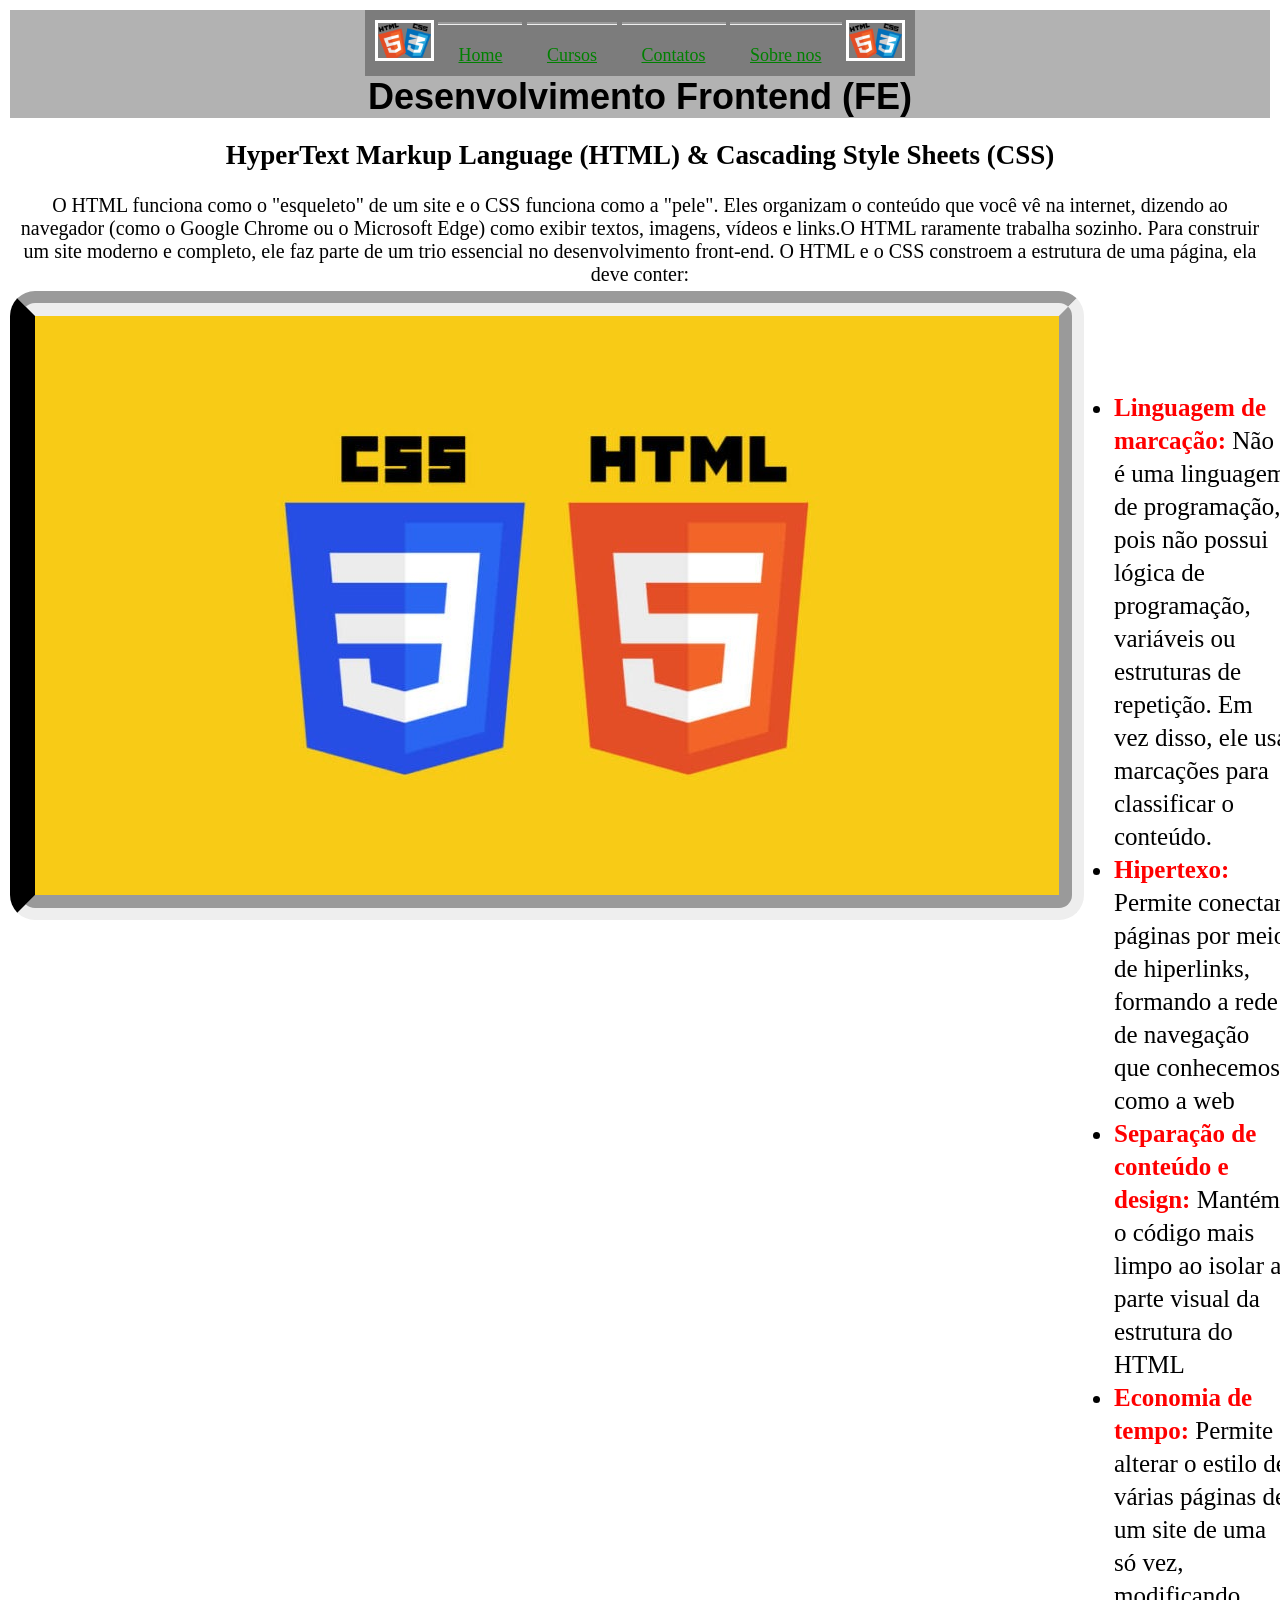
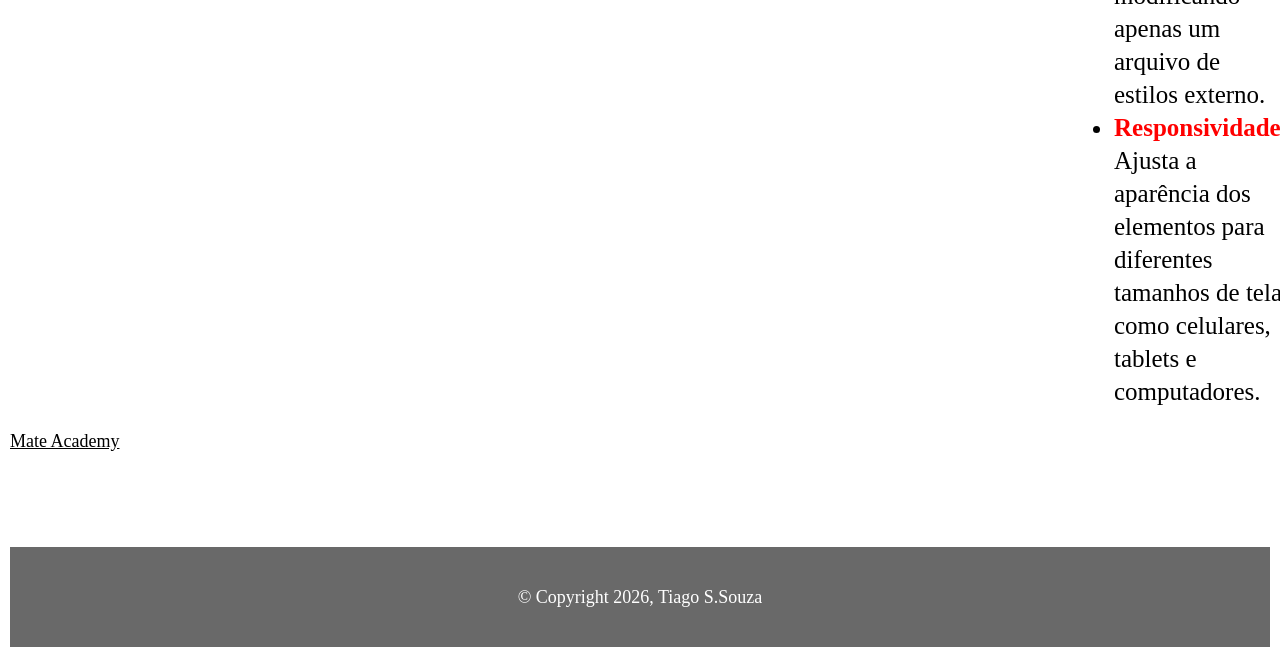
<file: index.html>
<!-- #region HEAD-->
<!DOCTYPE html>
<html lang="pt-BR">
<head>
    <meta charset="UTF-8">
    <meta name="viewport" content="width=device-width, initial-scale=1.0">
    <title>Mate Academy</title>
    <link rel="icon" href="img/logo.png">
    <link rel="stylesheet" href="normalize.css">
    <link rel="stylesheet" href="style.css">
    
    
  <link rel="preconnect" href="https://fonts.googleapis.com">
  <link rel="preconnect" href="https://fonts.gstatic.com" crossorigin>
  <link href="https://fonts.googleapis.com/css2?family=Roboto:wght@100&display=swap" rel="stylesheet">
</head>

<body>
    <header>
        
      <div class="nav">
        <img src="img/logohc.png" class="logo_nav" alt="">
        <a class="nav_link" href="index.html" >Home</a>
        <a class="nav_link" href="courses.html" >Cursos</a>
        <a class="nav_link" href="contacts.html" >Contatos</a>
        <a class="nav_link" href="about.html" >Sobre nos</a>
    <img src="img/logohc.png" class="logo_nav" alt="">
    </div>
    
    </header>
    <main>
    <h1>Desenvolvimento Frontend (FE) </h1>
    <h2>HyperText Markup Language (HTML) & Cascading Style Sheets (CSS)</h2>
    <p class="message">O HTML funciona como o "esqueleto" de um site e o CSS funciona como a "pele". Eles organizam o conteúdo que você vê na internet, dizendo ao navegador (como o Google Chrome ou o Microsoft Edge) como exibir textos, imagens, vídeos e links.O HTML raramente trabalha sozinho. Para construir um site moderno e completo, ele faz parte de um trio essencial no desenvolvimento front-end. 
    O HTML e o CSS constroem a estrutura de uma página, ela deve conter:</p>
 <div class="inline">    
<a href="https://mate.academy/pt-br" target="_blank">
    <img class="frontimage" src="img/site-html-css-1024x579-1.jpg" alt="Logo da mate academy" title="HTML e CSS são legais"></a><br>
<ul>   <li><strong>Linguagem de marcação:</strong> Não é uma linguagem de programação, pois não possui lógica de programação, variáveis ou estruturas de repetição. Em vez disso, ele usa marcações para classificar o conteúdo.</li>
    <li><strong> Hipertexo: </strong>Permite conectar páginas por meio de hiperlinks, formando a rede de navegação que conhecemos como a web</li>
    <li><strong>Separação de conteúdo e design:</strong> Mantém o código mais limpo ao isolar a parte visual da estrutura do HTML</li><li>
     <strong>Economia de tempo:</strong> Permite alterar o estilo de várias páginas de um site de uma só vez, modificando apenas um arquivo de estilos externo.   
    </li><li>
       <strong>Responsividade:</strong> Ajusta a aparência dos elementos para diferentes tamanhos de tela, como celulares, tablets e computadores.  
    </li></ul></div>

<a href="https://mate.academy/pt-br" target="_blank">Mate Academy</a>

</main>

    
    
<footer><div class="footer">© Copyright 2026, Tiago S.Souza
    <img src="./img/iconinsta.png">
    <img src="./img/zapicon.png">
    <img src="./img/logoface.jpg" alt=""></div>    
    </footer>
</body>
</html>
</file>
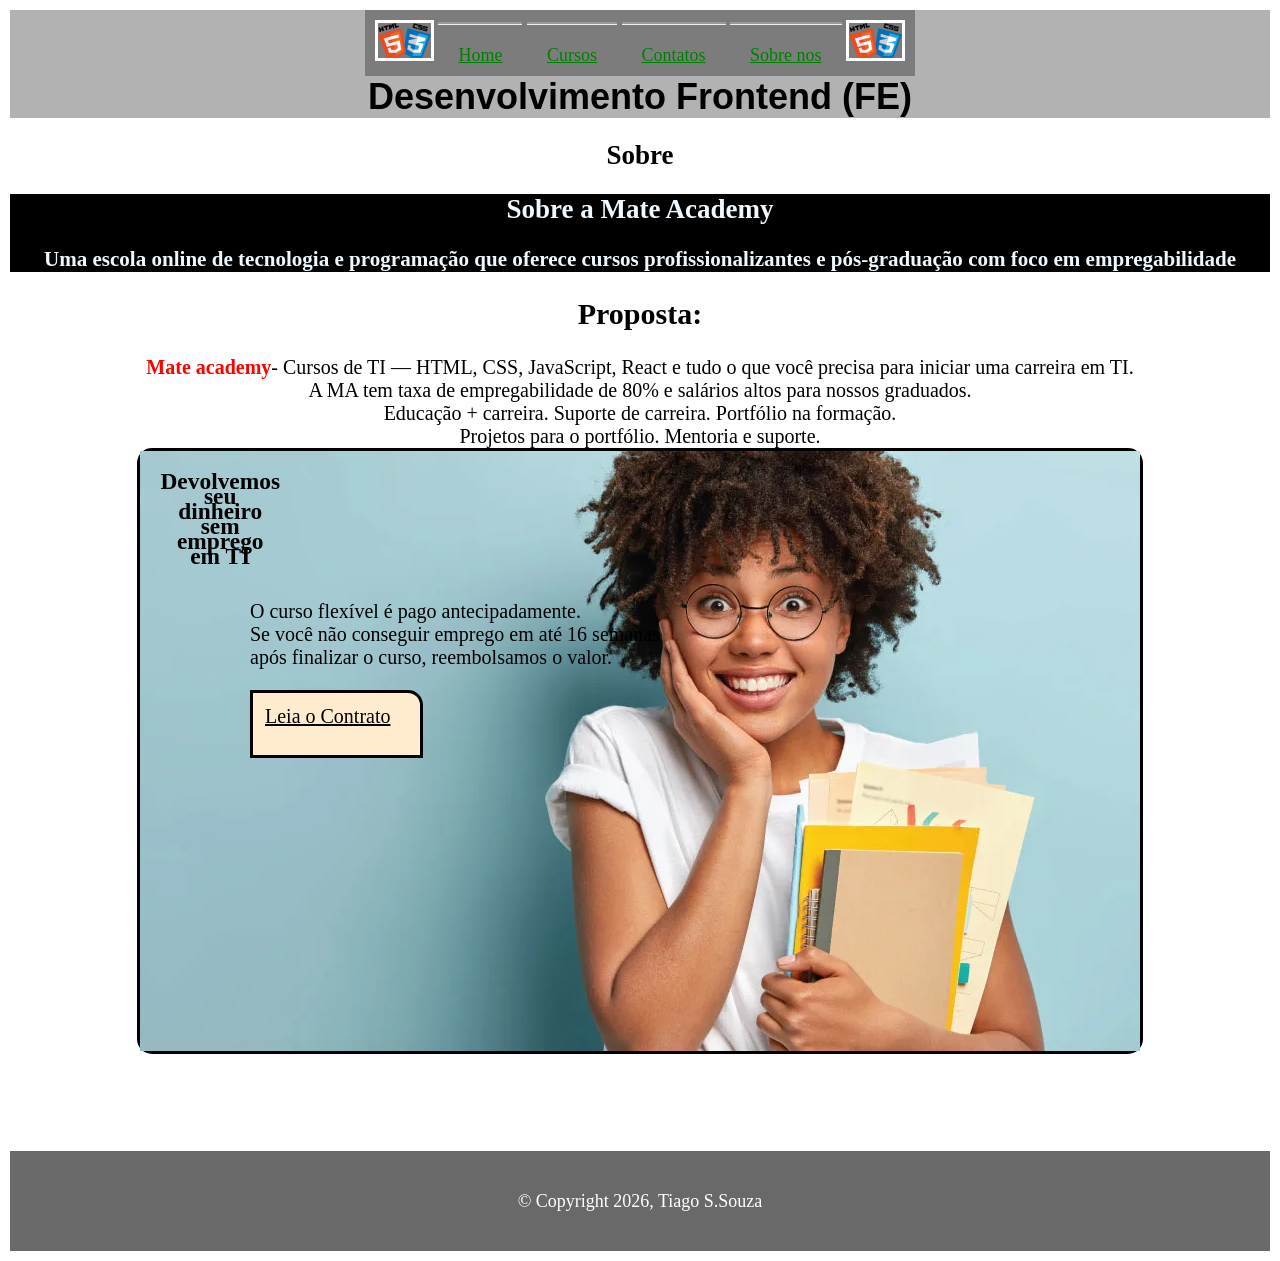
<file: about.html>
<!-- #region HEAD-->
<!DOCTYPE html>
<html lang="pt-BR">
<head>
    <meta charset="UTF-8">
    <meta name="viewport" content="width=device-width, initial-scale=1.0">
    <title>Sobre nos</title>
    <link rel="icon" href="img/logo.png">
    <link rel="stylesheet" href="normalize.css">
    <link rel="stylesheet" href="style.css">
    
    
  <link rel="preconnect" href="https://fonts.googleapis.com">
  <link rel="preconnect" href="https://fonts.gstatic.com" crossorigin>
  <link href="https://fonts.googleapis.com/css2?family=Roboto:wght@100&display=swap" rel="stylesheet">
</head>

<body>
    <header>
        
      <div class="nav">
        <img src="img/logohc.png" class="logo_nav" alt="">
        <a class="nav_link" href="index.html" >Home</a>
        <a class="nav_link" href="courses.html" >Cursos</a>
        <a class="nav_link" href="contacts.html" >Contatos</a>
        <a class="nav_link" href="about.html" >Sobre nos</a>
    <img src="img/logohc.png" class="logo_nav" alt="">
    </div>
    
    </header>
    <main>
    <h1>Desenvolvimento Frontend (FE) </h1>
    <h2>Sobre</h2>
    <section class="about container1">
        <h2>Sobre a Mate Academy</h2></b>
        <h3>Uma escola online de tecnologia e programação que oferece cursos profissionalizantes e pós-graduação com foco em empregabilidade</h3>
    </section>
    <section class="container2">
        <h2>Proposta:</h2>
        <p><strong>Mate academy</strong>- Cursos de TI — HTML, CSS, JavaScript, React e tudo o que você 
            precisa para iniciar uma carreira em TI.</br> A MA tem taxa de empregabilidade de
             80% e
             salários altos para nossos graduados.</br>
             Educação + carreira. Suporte de carreira. Portfólio na formação.</br> Projetos para 
             o portfólio. Mentoria e suporte.</p>
             <div class="imgem_descricao">
                <h3 class="texto_imagem">Devolvemos seu dinheiro sem emprego em TI</h3>
                <img src="./img/beneficios-dos-estudantes-universitarios.jpg.webp" alt="Imagem de estudante">
            <p>O curso flexível é pago antecipadamente.</br> Se você não conseguir 
                emprego em até 16 semanas </br>após finalizar o curso, reembolsamos
                 o valor.<br>
                <a class="contrato" href="https://mate.academy/pt-br/agreement/flex?_gl=1*o3qkf8*_up*MQ..*_gs*MQ..&gclid=Cj0KCQjwt9jVBhDXARIsAFSP-6fNprdGlMR7SJ7jMlQ9A1BWSTx0AA3RZQticd7gH_-0bwmQqiKlrcwaAjS5EALw_wcB&gbraid=0AAAAAofUWTLwKonfn8-PpXuiygyp_M_a8">Leia o Contrato</a></p>
            
            </div>
    </section>
    <img id="ifs" src="./img/dez-livros-para-ler-aprenda-sobre-educacao-financeira-e-investimentos-506x529.jpg" alt="figura de livros"  >
    <a id="contrato2" href="https://mate.academy/pt-br/agreement/flex?_gl=1*o3qkf8*_up*MQ..*_gs*MQ..&gclid=Cj0KCQjwt9jVBhDXARIsAFSP-6fNprdGlMR7SJ7jMlQ9A1BWSTx0AA3RZQticd7gH_-0bwmQqiKlrcwaAjS5EALw_wcB&gbraid=0AAAAAofUWTLwKonfn8-PpXuiygyp_M_a8">Leia o Contrato</a>
 
</main>
<img class="zap" src="./img/zapicon.png">
<footer><div class="footer">© Copyright 2026, Tiago S.Souza<img src="./img/iconinsta.png"><img src="./img/zapicon.png"><img src="./img/logoface.jpg" alt=""></div>    
    </footer>
</body>
</file>
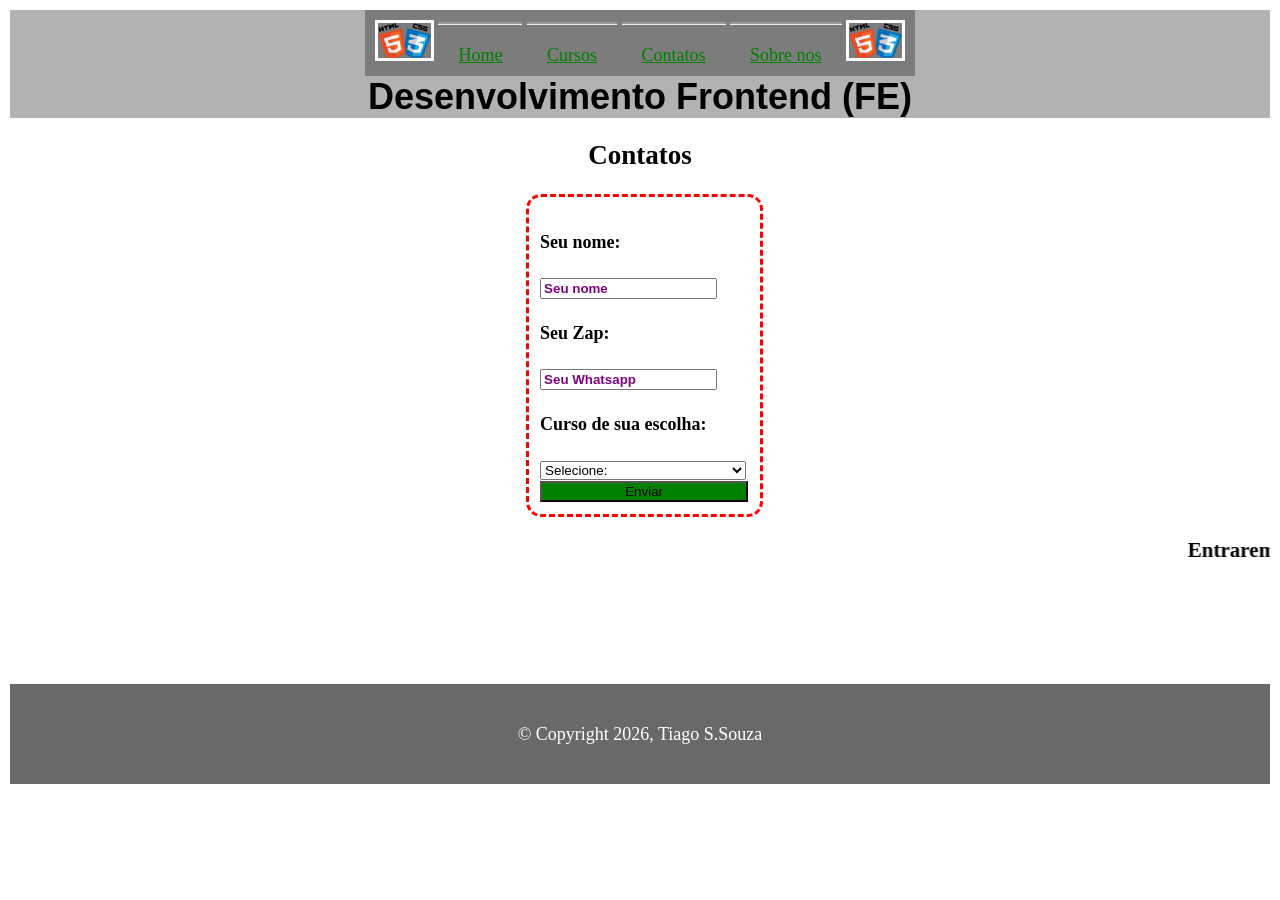
<file: contacts.html>
<!-- #region HEAD-->
<!DOCTYPE html>
<html lang="pt-BR">
<head>
    <meta charset="UTF-8">
    <meta name="viewport" content="width=device-width, initial-scale=1.0">
    <title>Contatos</title>
    <link rel="icon" href="img/logo.png">
    <link rel="stylesheet" href="normalize.css">
    <link rel="stylesheet" href="style.css">
    
   
  <link rel="preconnect" href="https://fonts.googleapis.com">
  <link rel="preconnect" href="https://fonts.gstatic.com" crossorigin>
  <link href="https://fonts.googleapis.com/css2?family=Roboto:wght@100&display=swap" rel="stylesheet">

</style>
</head>

<body id="imagem_fundo">
    <header>
        
      <div class="nav">
        <img src="img/logohc.png" class="logo_nav" alt="">
        <a class="nav_link" href="index.html" >Home</a>
        <a class="nav_link" href="courses.html" >Cursos</a>
        <a class="nav_link" href="contacts.html" >Contatos</a>
        <a class="nav_link" href="about.html" >Sobre nos</a>
    <img src="img/logohc.png" class="logo_nav" alt="">
    </div>
    
    </header>
    <main>
    <h1>Desenvolvimento Frontend (FE) </h1>
    <h2>Contatos</h2>
    
    
   
    <div class="form">
    <img class="zap" src="img/zapicon.png" alt="">

    <form action="" method="post">
       <h4>Seu nome:</h4>
        <input type="text" name="username" placeholder="Seu nome" pattern="\w+"></br>
        <h4>Seu Zap:</h4>
        <input type="tel" name="phone" data-mask="(00) 0000-0000" pattern="([0-9]){3}[0-9]-{4}[0-9]{4}" placeholder="Seu Whatsapp" ><br>
        <h4>Curso de sua escolha:</h4>
       <select name="cursos" id="" required>
         <option value="" disabled selected>Selecione: </option>
        <option value="Office">Microsoft Office</option>
        <option value="Sec">Segurança da Informação</option>
        <option value="Comp">Manutenção de Computadores</option>
        <option value="Dev">Desenvolvimento Web</option>
        <option value="Net">Redes de Computadores</option>
       </select>
        <input  type="button" value="Enviar">

    </form>
   </div>
   <marquee><h3>Entraremos em contato com vocês!!!!</h3></marquee>
   </main>
    <footer><div class="footer">© Copyright 2026, Tiago S.Souza<img src="./img/iconinsta.png"><img src="./img/zapicon.png"><img src="./img/logoface.jpg" alt=""></div>    
    </footer>

</body>
</file>
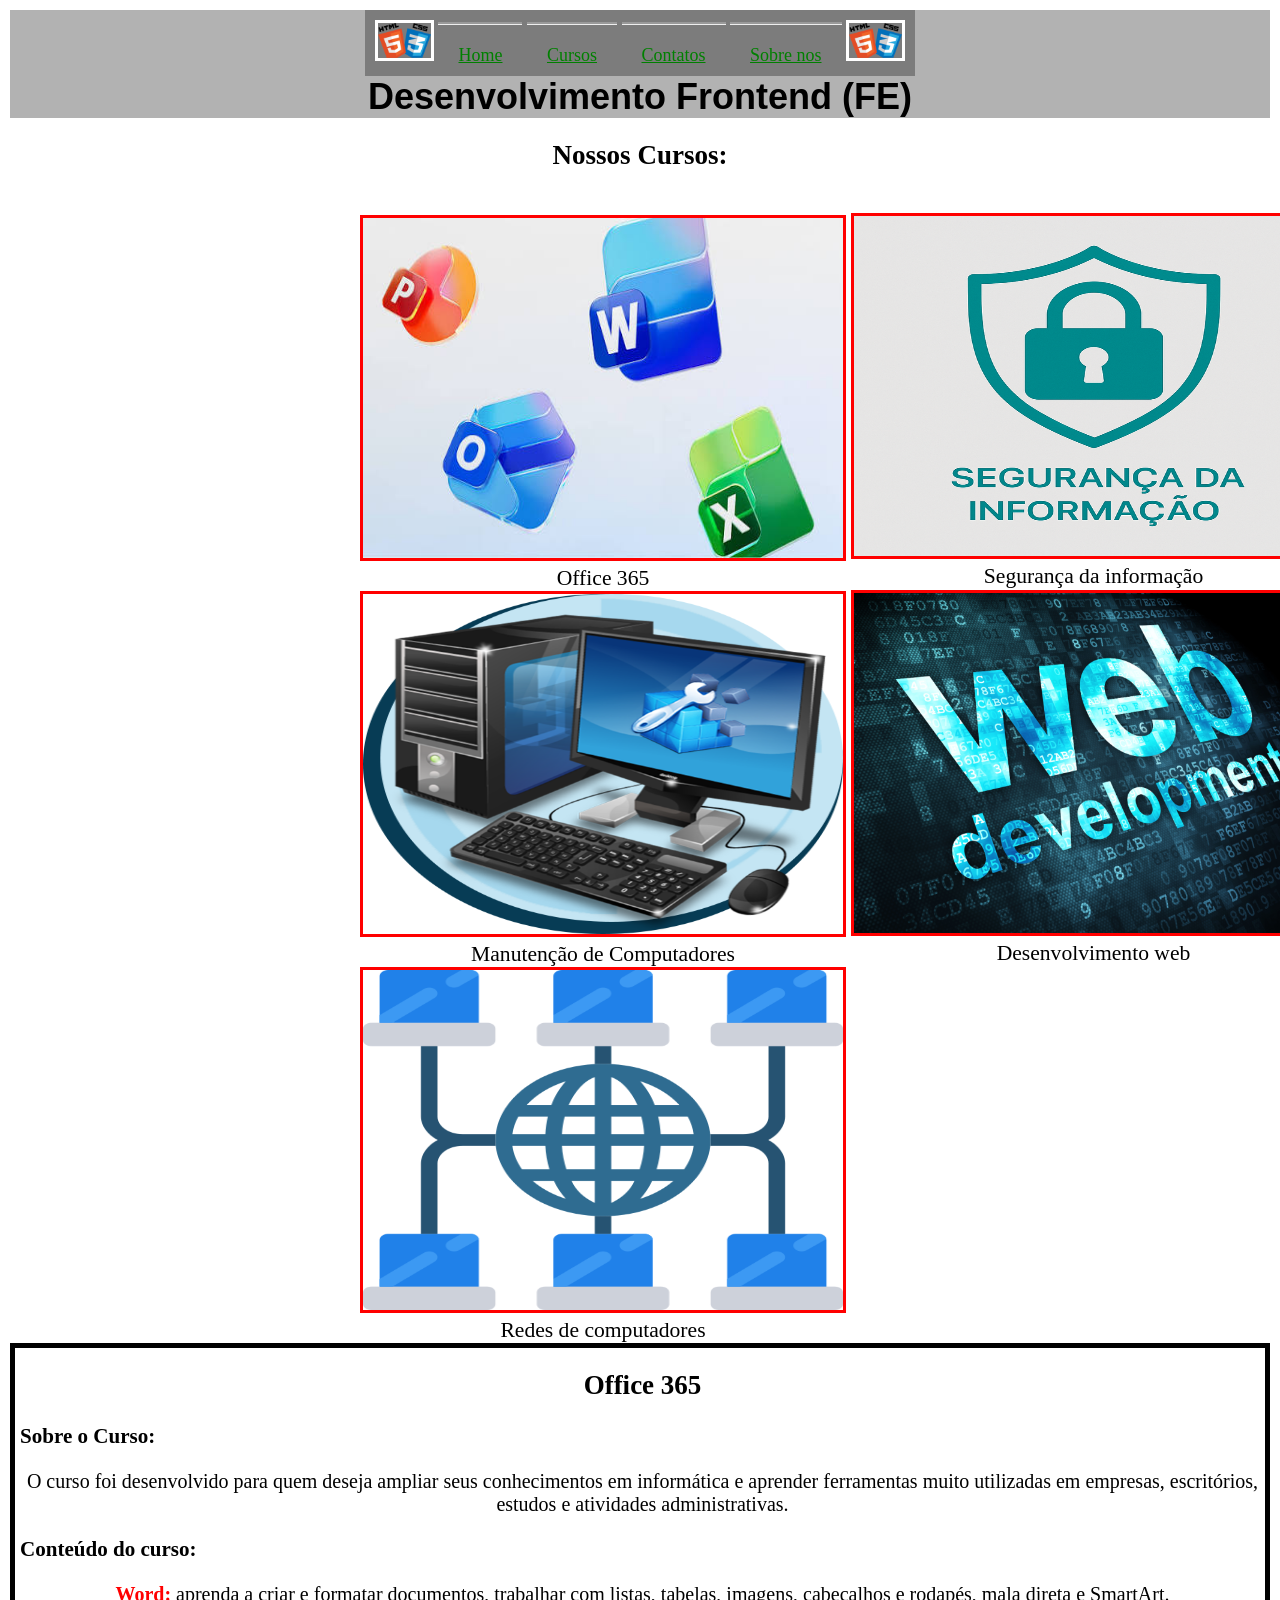
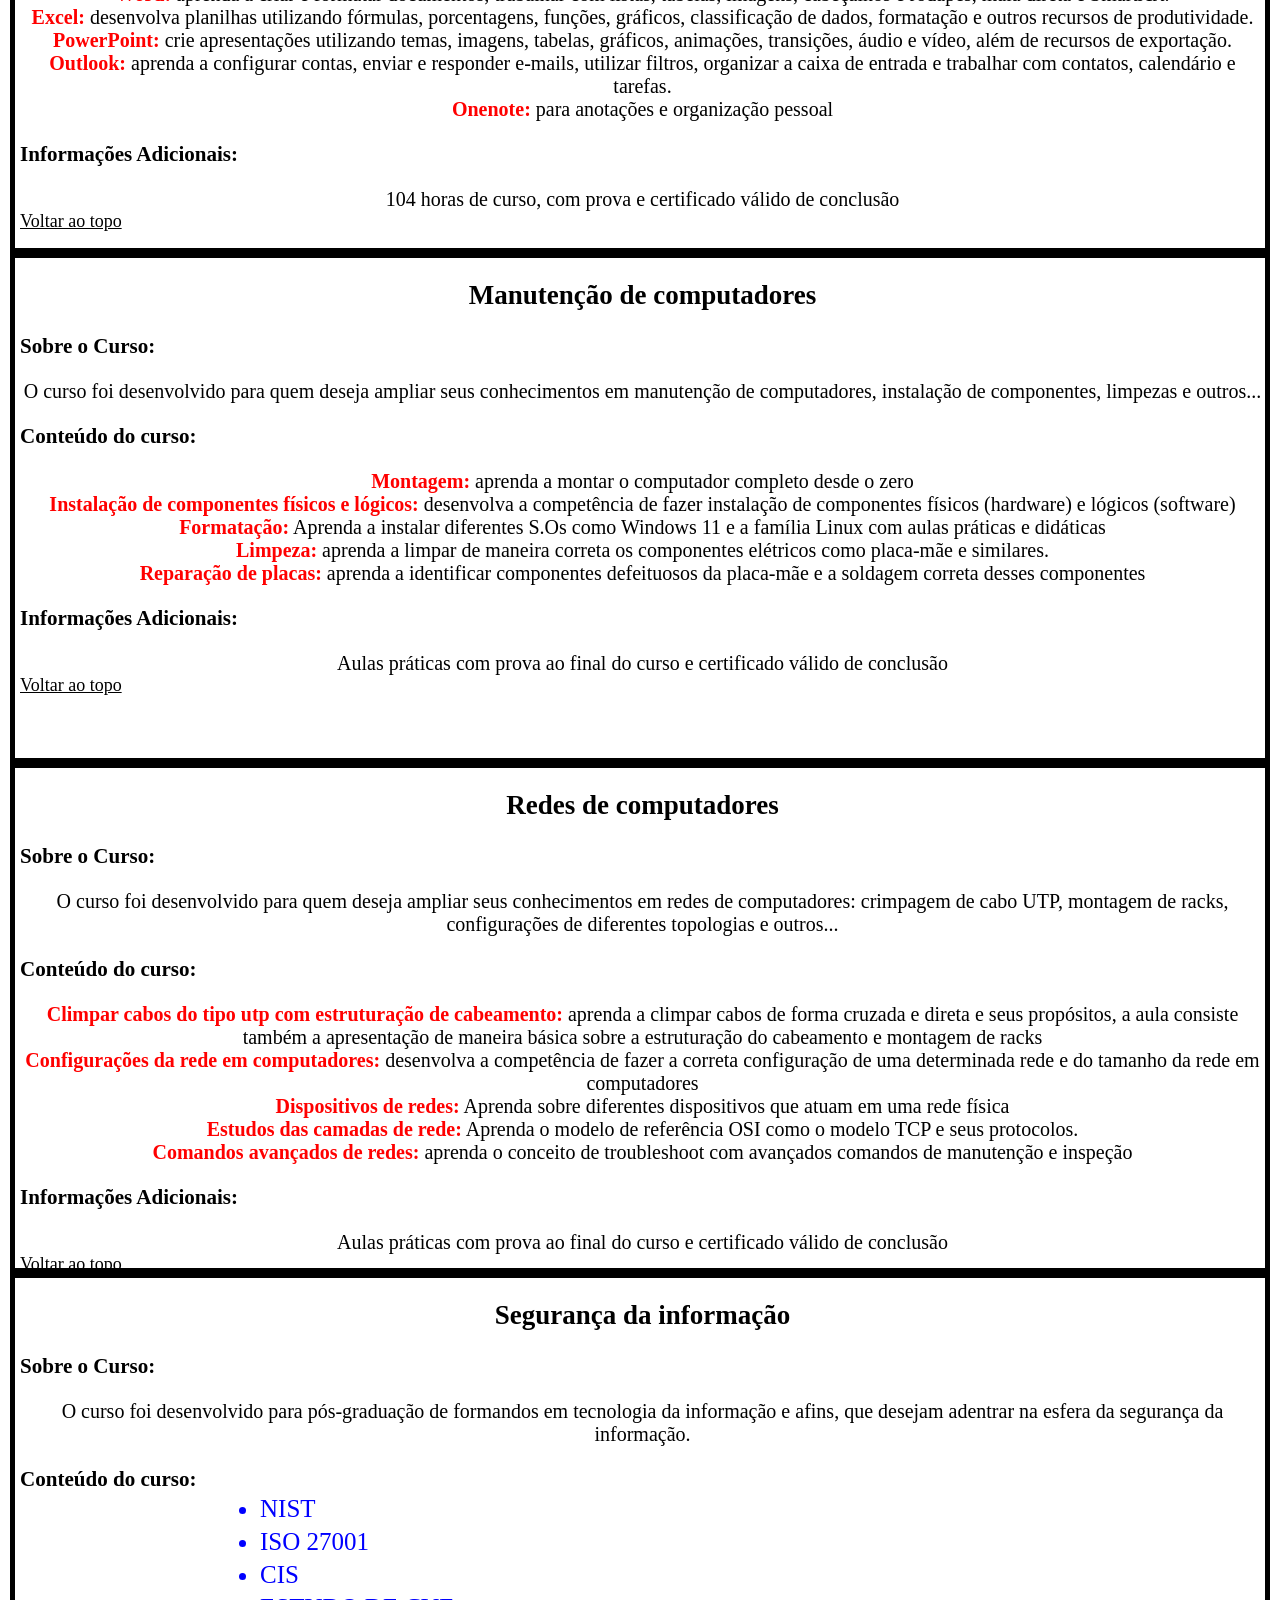
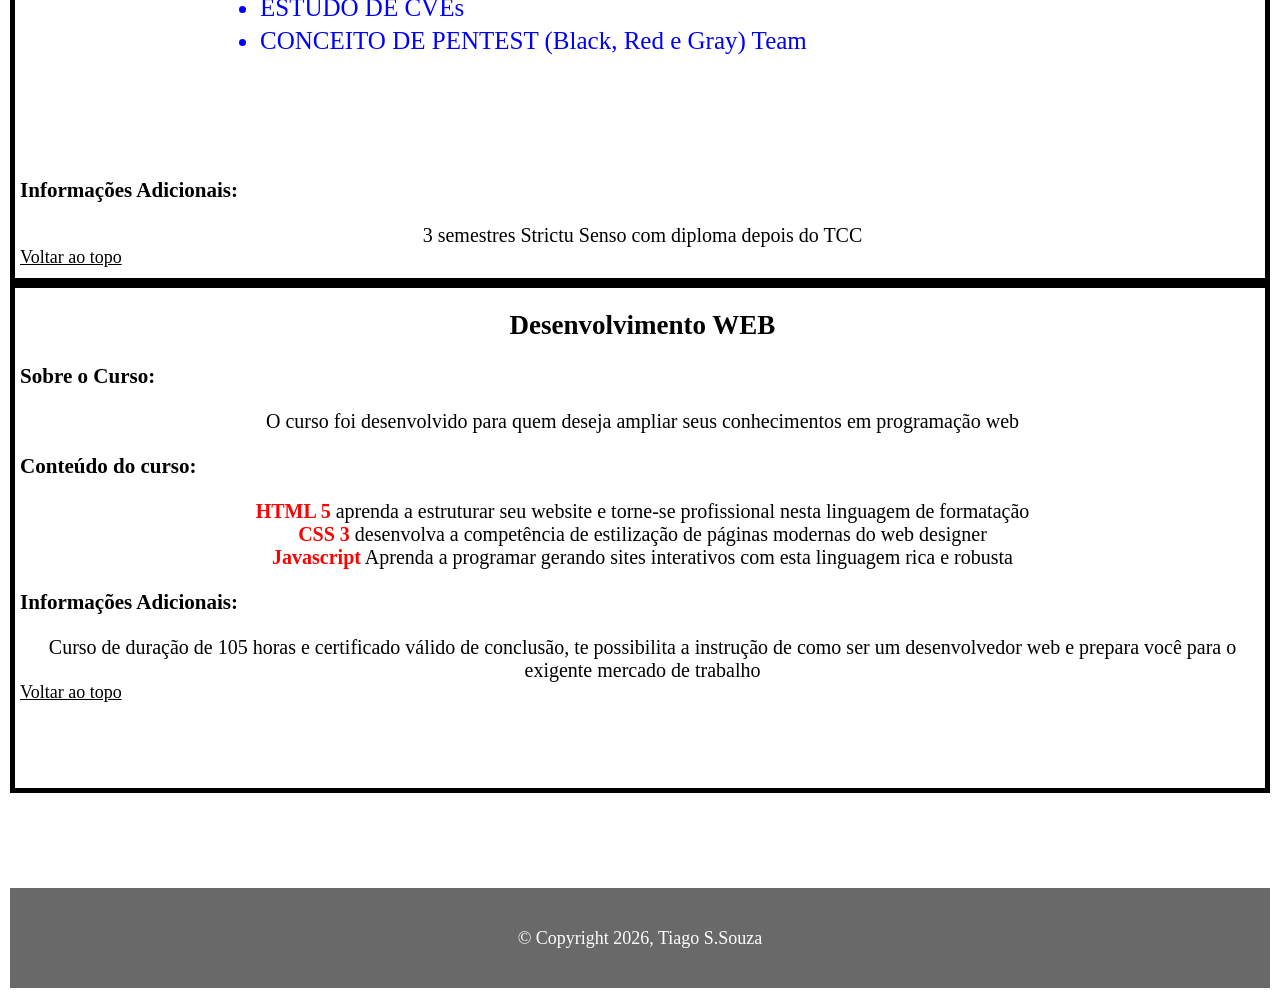
<file: courses.html>
<!-- #region HEAD-->
<!DOCTYPE html>
<html lang="pt-BR">
<head>
    <meta charset="UTF-8">
    <meta name="viewport" content="width=device-width, initial-scale=1.0">
    <title>Cursos</title>
    <link rel="icon" href="img/logo.png">
    <link rel="stylesheet" href="normalize.css">
    <link rel="stylesheet" href="style.css">
    
    
  <link rel="preconnect" href="https://fonts.googleapis.com">
  <link rel="preconnect" href="https://fonts.gstatic.com" crossorigin>
  <link href="https://fonts.googleapis.com/css2?family=Roboto:wght@100&display=swap" rel="stylesheet">
</head>

<body>
   <header>
        
      <div class="nav">
        <img src="img/logohc.png" class="logo_nav" alt="">
        <a class="nav_link" href="index.html" >Home</a>
        <a class="nav_link" href="courses.html" >Cursos</a>
        <a class="nav_link" href="contacts.html" >Contatos</a>
        <a class="nav_link" href="about.html" >Sobre nos</a>
    <img src="img/logohc.png" class="logo_nav" alt="">
    </div>
    
    </header>
    <main>
    <h1>Desenvolvimento Frontend (FE) </h1>
    <h2 id="top">Nossos Cursos:</h2>
    <div class="anuncio">
       <a href="#section-1"> <p>Office 365</p></a>
         <a href="#section-2"><p>Manutenção de Computadores</p></a>
        <a href="#section-3"><p>Redes de computadores</p></a>
        <a href="#section-4"><p>Segurança da informação</p></a>
        <a href="#section-5"><p>Desenvolvimento web</p></a></div><br>
    </div>
    <div class="catalogo">
        <div class="conteiner3">
            <div class="office">
         <a href="#section-1"> <img src="./img/ofice.jpg" alt="Ofice" title="Office 365" srcset=""></a> 
            <p>Office 365</p></div>
            <div class="manutencao">
           <a href="#section-2"><img src="./img/1549384340_f2manutencao.png" alt="Manutenção de micro" title="Manutenção de micro" srcset=""></a>
            <p>Manutenção de Computadores</p></div>
            <div class="rede">
          <a href="#section-3"><img src="./img/Redes.png" alt="Redes de computadores" title="Redes de computadores"srcset=""></a>
            <p>Redes de computadores</p></div>
        </div>
        <div class="conteiner4">
            <div class="seguranca">
          <a href="#section-4"><img src="./img/seguranca.png" title="Segurança da informação" alt=""></a>
            <p>Segurança da informação</p></div>
           <div class="dev">
          <a href="#section-5">  <img src="./img/dev-web.webp" title="Desenvolvimento web" alt=""></a>
            <p>Desenvolvimento web</p></div>
            
        </div>
    </div>
    <section class="section" id="section-1">
        <h2>Office 365</h2>
        <h3>Sobre o Curso: </h3><p>O curso foi desenvolvido para quem deseja ampliar 
            seus conhecimentos em informática e aprender ferramentas muito utilizadas em
             empresas, escritórios, estudos e atividades administrativas. </p>
             <h3>Conteúdo do curso:</h3><p><strong>Word:</strong> aprenda a criar e formatar documentos,
                 trabalhar com listas, tabelas, imagens, cabeçalhos e rodapés, mala 
                 direta e SmartArt.</p>
                 <p><strong>Excel:</strong> desenvolva planilhas utilizando fórmulas, porcentagens, funções, 
                    gráficos, classificação de dados, formatação e outros recursos de 
                    produtividade.</p>
                    <p> <strong>PowerPoint:</strong> crie apresentações utilizando temas, imagens,
                         tabelas, gráficos, animações, transições, áudio e vídeo, 
                         além de recursos de exportação.</p>
                         <p><strong>Outlook:</strong> aprenda a configurar contas, enviar e responder
                             e-mails, utilizar filtros, organizar a caixa de entrada e
                              trabalhar com contatos, calendário e tarefas.</p>
                              <p><strong>Onenote:</strong> para anotações e organização 
                                pessoal</p>
              <h3>Informações Adicionais:</h3>
              <p>104 horas de curso, com prova e certificado válido de conclusão</p>
              <a href="#top">Voltar ao topo</a>                  
    </section>
    <section class="section" id="section-2">
        <h2>Manutenção de computadores</h2>
        <h3>Sobre o Curso: </h3><p>O curso foi desenvolvido para quem deseja ampliar 
            seus conhecimentos em manutenção de computadores, instalação de componentes, limpezas e outros... </p>
            <p></p> 
            <h3>Conteúdo do curso:</h3><p><p><strong>Montagem:</strong> aprenda a montar o computador completo desde o zero</p>
                 <p><strong>Instalação de componentes físicos e lógicos:</strong> desenvolva a competência de fazer instalação de componentes físicos (hardware) e lógicos (software)</p>
                    <p> <strong>Formatação:</strong> Aprenda a instalar diferentes S.Os como Windows 11 e a família Linux com aulas práticas e didáticas</p>
                         <p><strong>Limpeza:</strong> aprenda a limpar de maneira correta os componentes elétricos como placa-mãe e similares.</p>
                              <p><strong>Reparação de placas:</strong> aprenda a identificar componentes defeituosos da placa-mãe e a soldagem correta desses componentes</p>
              <h3>Informações Adicionais:</h3>
              <p>Aulas práticas com prova ao final do curso e certificado válido de conclusão</p>
              <a href="#top">Voltar ao topo</a>    
    </section>
    <section class="section" id="section-3">
        <h2>Redes de computadores</h2>
        <h3>Sobre o Curso: </h3>
        <p>O curso foi desenvolvido para quem deseja ampliar seus conhecimentos em redes de computadores: crimpagem de cabo UTP, montagem de racks, configurações de diferentes topologias e outros... </p>
            <h3>Conteúdo do curso:</h3><p><p><strong>Climpar cabos do tipo utp com estruturação de cabeamento:</strong> aprenda a climpar cabos de forma cruzada e direta e seus propósitos, a aula consiste também a apresentação de maneira básica sobre a estruturação do cabeamento e montagem de racks</p>
                 <p><strong>Configurações da rede em computadores:</strong> desenvolva a competência de fazer a correta configuração de uma determinada rede e do tamanho da rede em computadores</p>
                    <p> <strong>Dispositivos de redes:</strong> Aprenda sobre diferentes dispositivos que atuam em uma rede física</p>
                         <p><strong>Estudos das camadas de rede:</strong> Aprenda o modelo de referência OSI como o modelo TCP e seus protocolos.</p>
                              <p><strong>Comandos avançados de redes: </strong> aprenda o conceito de troubleshoot com avançados comandos de manutenção e inspeção</p>
              <h3>Informações Adicionais:</h3>
              <p>Aulas práticas com prova ao final do curso e certificado válido de conclusão</p>
              <a href="#top">Voltar ao topo</a>
    </section>
    <section class="section" id="section-4">
        <h2>Segurança da informação</h2>
        <h3>Sobre o Curso: </h3><p>O curso foi desenvolvido para pós-graduação de formandos em tecnologia da informação e afins, que desejam adentrar na esfera da segurança da informação. </p>
             <h3>Conteúdo do curso:</h3><ul><li>NIST</li>
             <li>ISO 27001</li>
             <li>CIS</li>
             <li>ESTUDO DE CVEs</li>
             <li>CONCEITO DE PENTEST (Black, Red e Gray) Team</li></ul>
              <h3>Informações Adicionais:</h3>
              <p id="informacao">3 semestres Strictu Senso com diploma depois do TCC</p>
              <a href="#top">Voltar ao topo</a> 
    </section>
    <section class="section" id="section-5">
        <h2>Desenvolvimento WEB</h2>
        <h3>Sobre o Curso: </h3>
        <p>O curso foi desenvolvido para quem deseja ampliar seus conhecimentos em programação web </p>
            <h3>Conteúdo do curso:</h3><p><p><strong>HTML 5</strong> aprenda a estruturar seu website e torne-se profissional nesta linguagem de formatação</p>
                 <p><strong>CSS 3</strong> desenvolva a competência de estilização de páginas modernas do web designer</p>
                    <p> <strong>Javascript</strong> Aprenda a programar gerando sites interativos com esta linguagem rica e robusta</p>
                         
              <h3 id="subir">Informações Adicionais:</h3>
              <p>Curso de duração de 105 horas e certificado válido de conclusão, te possibilita a instrução de como ser um desenvolvedor web e prepara você para o exigente mercado de trabalho</p>
              <a href="#top">Voltar ao topo</a>
    </section>
    </main>
    <footer><div class="footer">© Copyright 2026, Tiago S.Souza<img src="./img/iconinsta.png"><img src="./img/zapicon.png"><img src="./img/logoface.jpg" alt=""></div>    
    </footer>
</body>
</file>
<file: style.css>
@font-face {
  font-family: 'IronMaiden';
  src: url('/pagina/font/maiden.ttf') format('truetype');
  font-weight: bolder;  
}

h1 {
  font-family: sans-serif;
}
html{
    background-color: rgba(0,0,0,0);
    font-size: 18px;
    scroll-behavior: smooth;
    }
header{
    display:flex;
    gap: 20px;
    align-items: center;
    background-color: rgba(0,0,0,0.3);
            
    }
.logo_nav{
    border: solid;  
    height: 35px;
   }
       
.nav{
   
    display: inline;
    background-color: rgba(0,0,0,0.3);
    padding: 10px;
    margin: auto;
    text-align: center;
    color: white;
    }
 
.nav_link{
    padding: 20px;
    border: groove;
    border-bottom: none;
    border-left: none;
    border-right: none;
    }
.nav_link:link{
    color: green;
}
.nav_link:visited{
    color: white;
}    
 
.nav_link:hover{
    color: red;
            
    }
.nav_link:active{
    color:purple;
            
    }

h1{
           
    text-align: center;
    background-color: rgba(0,0,0,0.3);
    display: block;
    font-size: 2em;
    font: bold;
    color: black; 
    margin-top: 0;
          
    }
h2{
    text-align: center;
    }
.message{
    margin-block-end: 0px;
    }
strong{
    color: red;
    }
a {
            
    color: black;
    text-decoration: underline;
    }
        
.frontimage{
    height: auto; 
    display: flex;
    border: groove 25px ;
    border-radius: 25px;
    border-image: auto;
    margin-right: -10px;
    border-left: solid black 25px;
    }
.inline{
    display: inline-flex;
    margin-top: 5px;
    }
li{
    font-size: 25px;
    line-height: 33px;
    }
ul{
    margin-top: 100px;
    }
.anuncio{
    display: none;
}    
        
.container1{
    background-color: black;
}
 .container1{
     text-align: center;
     align-items: center;
     color: aliceblue;
     background-color: black; 
}

.container2, p{
    align-items: center;
    text-align:  center;
    font-size: 20px;
    margin: auto;
}
.catalogo{
    margin-left: 350px;
}
.catalogo img{
    border: solid red;
}
.catalogo p{
    font-size:larger;
}
.conteiner3{
    display:inline-block;
}
.office img {
    width: 480px;
    height: 340px;
}
.conteiner4{
    display:inline-block;
}
.seguranca{
    position: absolute;
    display: inline-block;
    top: 213px;
}
.seguranca img{
    width: 480px;
    height: 340px;
}
.dev{
    position: absolute;
    top: 590px;
}
.manutencao img{
   width: 480px;
    height: 340px; 
}
.dev img{
    width: 480px;
    height: 340px;
}
.rede img{
    width: 480px;
    height: 340px;
}
.imgem_descricao{
    display:inline-flex;
    border: solid;
    border-radius: 15px;
    
}
.imgem_descricao h3{
    
    
    position: absolute;
    right: 1000px;
    line-height: 15px;
}
.imgem_descricao p{
    text-align: justify;   
    position: absolute;
    bottom: 445px;
    left: 455px;
}
.contrato{
    
    position: absolute;
    
    bottom: -55px;
    width: 150px;
    padding: 12px 5px 10px 12px;
    background-color: blanchedalmond;
    border: solid;
    border-top-right-radius: 15px;
}
#contrato2{
    display: none;
}
#ifs{
    display: none;
}
.zap{
    display: block;
}
.form{
    display: inline-flex;
    align-items: center;
    margin-left: 40%;
   
}
.form form{
    margin-left: 5%;
    border-radius: 15px;
    border: dashed red;
    width: 225px;
    padding: 5%;
}
input[type="button"]{
    
    width: 100%;
    background-color:  green;
    width: 208px;
}
input[type="button"]:hover{
    background-color: yellow;
}
input::placeholder{
    color: purple;
    font-weight: bolder;
}
input:focus{
    background-color: yellow;
}
.section{
    height: 500px;
    background-color: white;
    border: 5px solid black;
    padding-left: 5px;
}
.section:target{
    background-color: rgba(0,0,0,0.3);
    color: aliceblue;
}
#section-4 {
    height: 600px;
}

#section-4 ul{
    position: relative;
    display: block;
    left: 200px;
    bottom: 100px;
    color: blue;
}

.footer{
            margin-top: 95px;
  text-align: center;
  line-height: 100px;
  color: white;
  background-color: dimgray;
  height: 100px;
}
.footer img:first-of-type{
    position: absolute;
    width: 60px;
    margin-top: 35px;
    margin-left: 750px;
}
.footer img:nth-child(2){
    position: absolute;
    width: 58px;
    margin-top: 35px;
    margin-left: 640px;
}
.footer img{
    position: absolute;
    width: 50px;
    margin-top: 35px;
    margin-left: 700px;
}

@media (max-width:400px) {
    .frontimage{
        display: none;
    }
 
.imgem_descricao,img{
    display: none;
}
.imgem_descricao p{
    display: block;
    height: 200px;
    

}
#contrato2{
display: block;
padding: 20px 5px 5px 5px;
padding-left: 35px;
background-color: blanchedalmond;
border: solid;
align-content: center;
width: 50%;
border-top-right-radius: 15px;
margin-top: 5px;

}
#ifs{
    display: block;
    max-width: 100%;
    height: auto;
    border: dashed purple;
}
.zap{
  position: relative;  
  display: block;
  max-width: 50%;
  height: auto;  
  left: 30%;
}
.form{
    display: block;
    margin-left: -3%;
}
.form h4{
   
    color: brown;
}

.form form{
    left: 30%;
    border-radius: 15px;
    border: solid;
    padding: 10%;
    background-color: #D3D3D3;
    margin: 5px;
}
input{
    width: 80%;
}
input[type="button"]{
    width: 83%;
    background-color:  green;
}
input::placeholder{
    color: purple;
    font-weight: bolder;
}
input:focus{
    background-color: yellow;
}
.catalogo, img{
    display: none;
}
.section{
    height: 100%;
}
.section a{
    color: green;
}
#section-1{
background-image: url(./img/ofice.jpg);


}
#section-2{
background-image: url(./img/1549384340_f2manutencao.png);
color: orange;
font-size: large;
font-weight:bolder;


}
#section-3{
background-image: url(./img/Redes.png);
color: black;
font-size: large;
font-weight: bolder;


}
#section-4{
background-image: url(./img/seguranca.png);
color: black;
font-size: large;
height: 150%;
font-weight: bolder;

}

#section-4 ul{
    display: flexbox;
    left: 1px;
    margin-bottom: -100px
}
#section-4 li{
    font-size: 15px;
    
}
#informacao{
    color: orange;
}

#section-5{
background-image: url(./img/dev-web.webp);
color: orange;
font-size: large;
font-weight: bolder


}
.anuncio{
    display: block;
}

}

@media (max-width: 1440px) and (max-width: 2560px) {
  /* Estilos específicos para monitores de 1440p */
 body{
  overflow-x: hidden;  
 }
 .texto_imagem{
    display: inline-flex;
    position: relative;
    margin-left: 205px;
     

 }

 .imgem_descricao p{
    top: 600px;
    left: 250px;
 }
 .contrato{
    top:90px;
    padding: 12px 5px 10px 12px;
    background-color: blanchedalmond;
    border: solid;
    border-top-right-radius: 15px;
     width: 150px;
     height: 40px;
 }
 .zap{
    display: none;
 }
}
</file>
